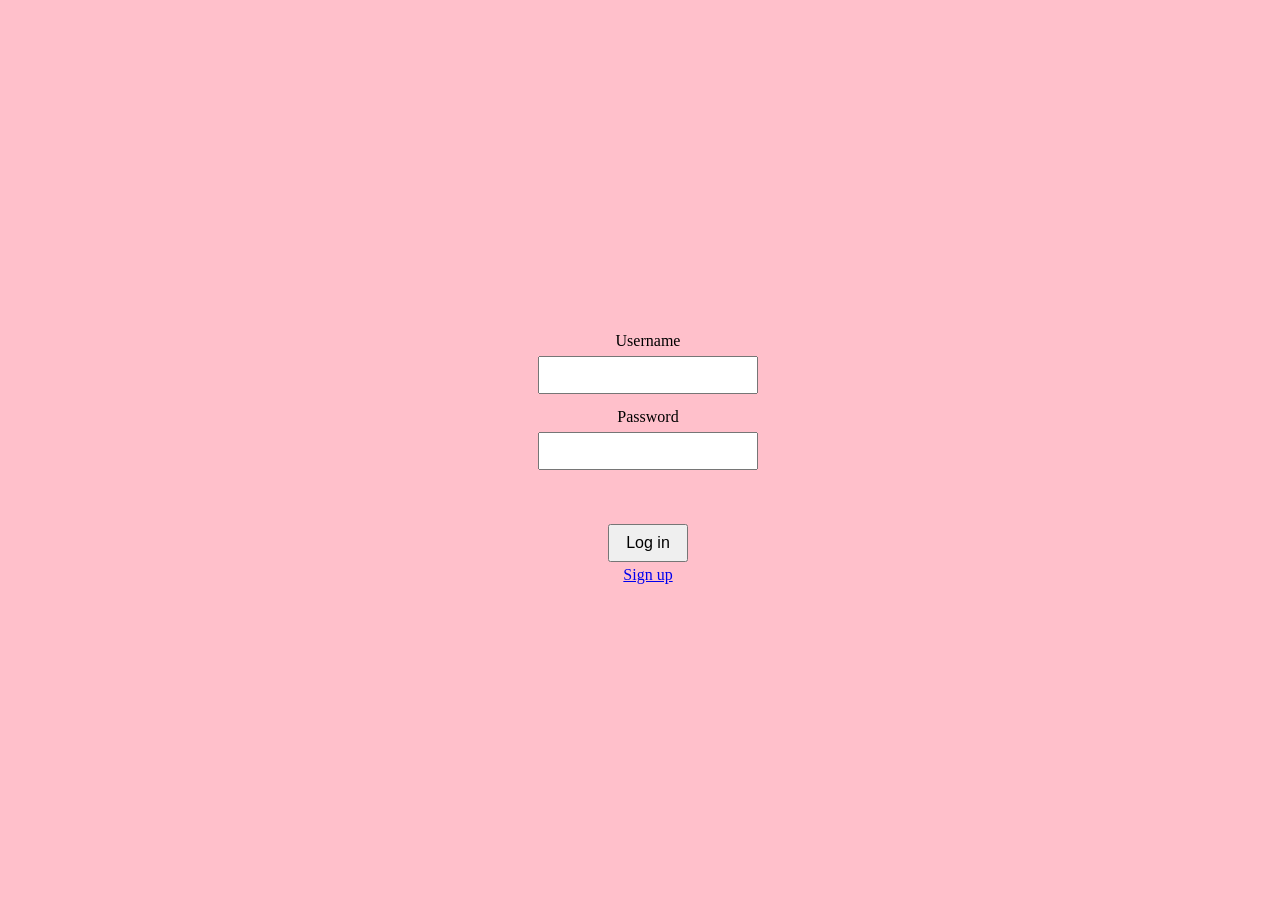
<file: index.html>
<!DOCTYPE html>
<html>
	<head>
		<title>Favorites Survey</title>
		<link rel="stylesheet" href="styles.css">
		<script>
			// must be logged in to see this page
			if (!localStorage.getItem('username')) {
				document.location.href = 'login.html';
			}
		</script>
	</head>

	<body>
		name
		<input id='name' type='text'>
		food
		<input id='food' type='text'>
		sports
		<input id='sports' type='text'>
		animals
		<input id='animals' type='text'>
		country
		<input id='country' type='text'>
		car
		<input id='car' type='text'>
		brand
		<input id='brand' type='text'>
		games
		<input id='games' type='text'>
		phone
		<input id='phone' type='text'>
		bike
		<input id='bike' type='text'>

		<div id='message' class='message'></div>

		<button type="button" onclick="submitSurvey()">Click Me!</button>
		<button type="button" onclick="logout()">Log out</button>

		<script>
			const fields = ['name', 'food', 'sports', 'animals', 'country',
				'car', 'brand', 'games', 'phone', 'bike'];

			async function submitSurvey() {
				const postData = {};
				fields.forEach(id => { postData[id] = document.getElementById(id).value; });

				const message = document.getElementById('message');

				try {
					const response = await fetch('http://127.0.0.1:8000/Survey', {
						method: 'POST',
						headers: { 'Content-Type': 'application/json' },
						body: JSON.stringify(postData)
					});
					const result = await response.json();

					if (response.ok && result.status === 'success') {
						document.location.href = 'profile.html.html';
					} else {
						message.textContent = 'Please fill in every field.';
					}
				} catch (error) {
					console.error('Error:', error);
					message.textContent = 'Cannot reach the server. Is it running?';
				}
			}

			function logout() {
				localStorage.removeItem('username');
				document.location.href = 'login.html';
			}
		</script>
	</body>
</html>
</file>
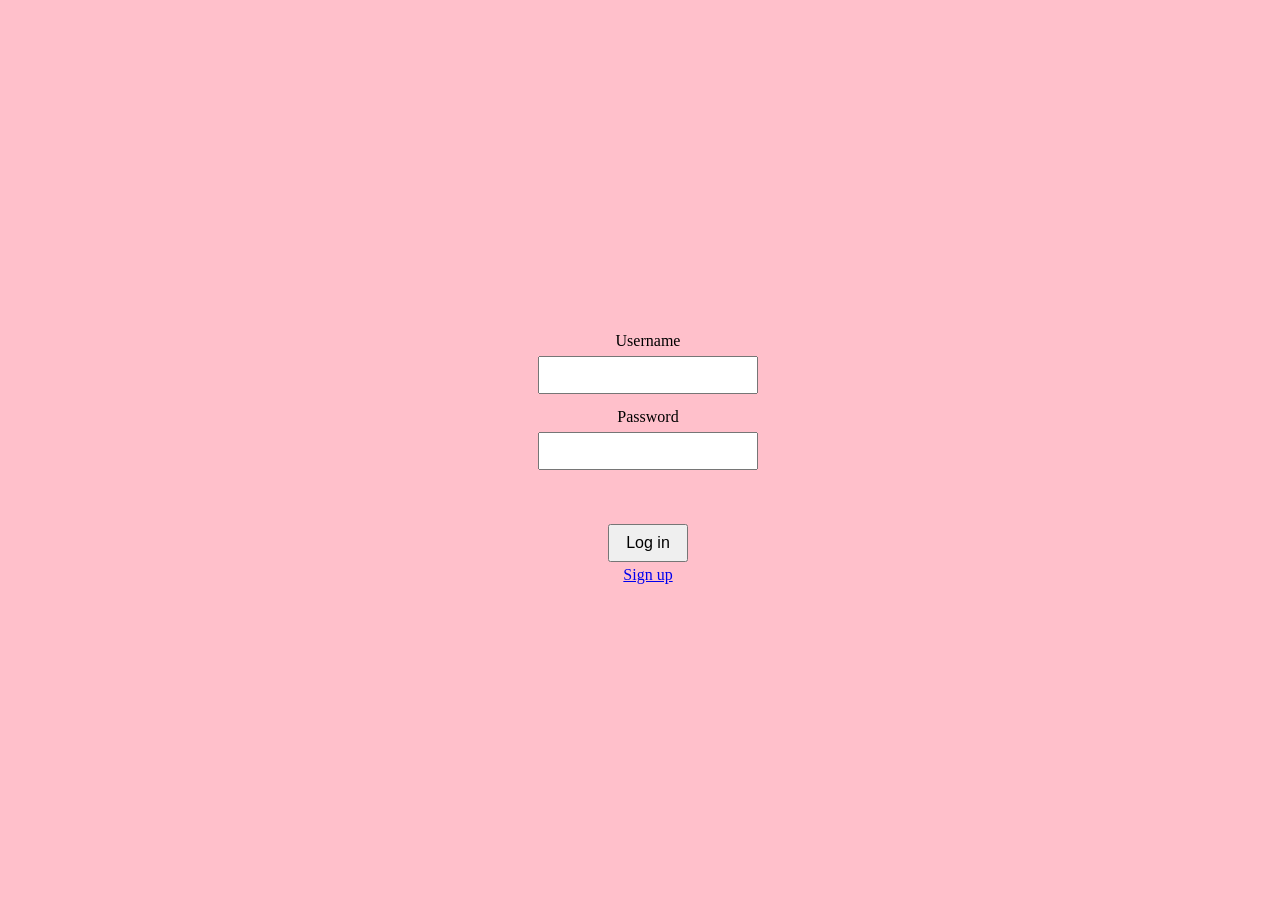
<file: login.html>
<!DOCTYPE html>
<html>
	<head>
		<title>Survey Login</title>
		<link rel="stylesheet" href="styles.css">
	</head>

	<body>
		Username
		<input id='username' type='text'>
		Password
		<input id='password' type='password'>

		<div id='message' class='message'></div>

		<button type="button" onclick="login()">Log in</button>
		<a href="register.html">Sign up</a>

		<script>
			const message = document.getElementById('message');

			async function login() {
				const postData = {
					username: document.getElementById('username').value,
					password: document.getElementById('password').value
				};

				try {
					const response = await fetch('http://127.0.0.1:8000/login', {
						method: 'POST',
						headers: { 'Content-Type': 'application/json' },
						body: JSON.stringify(postData)
					});
					const result = await response.json();

					if (response.ok && result.status === 'success') {
						localStorage.setItem('username', result.username);
						document.location.href = 'index.html';
					} else {
						message.className = 'message';
						message.textContent = result.detail || 'Login failed';
					}
				} catch (error) {
					console.error('Error:', error);
					message.className = 'message';
					message.textContent = 'Cannot reach the server. Is it running?';
				}
			}
		</script>
	</body>
</html>
</file>
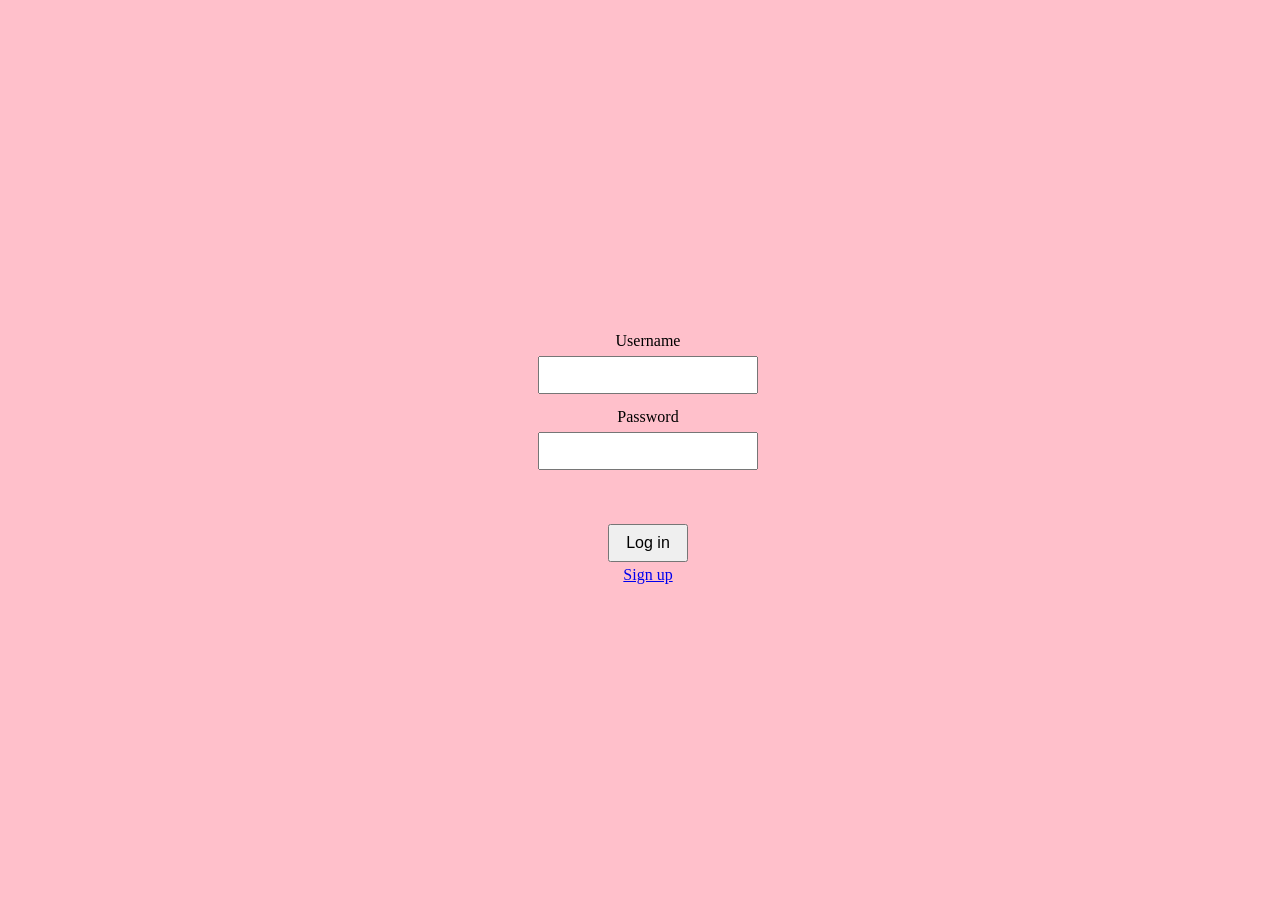
<file: profile.html.html>
<!DOCTYPE html>
<html>
	<head>
		<title>Profile</title>
		<link rel="stylesheet" href="styles.css">
		<script>
			if (!localStorage.getItem('username')) {
				document.location.href = 'login.html';
			}
		</script>
	</head>

	<body>
		<p>Salamat</p>
		<div id="welcome"></div>
		<button type="button" onclick="logout()">Log out</button>

		<script>
			document.getElementById('welcome').textContent =
				'Logged in as ' + localStorage.getItem('username');

			function logout() {
				localStorage.removeItem('username');
				document.location.href = 'login.html';
			}
		</script>
	</body>
</html>
</file>
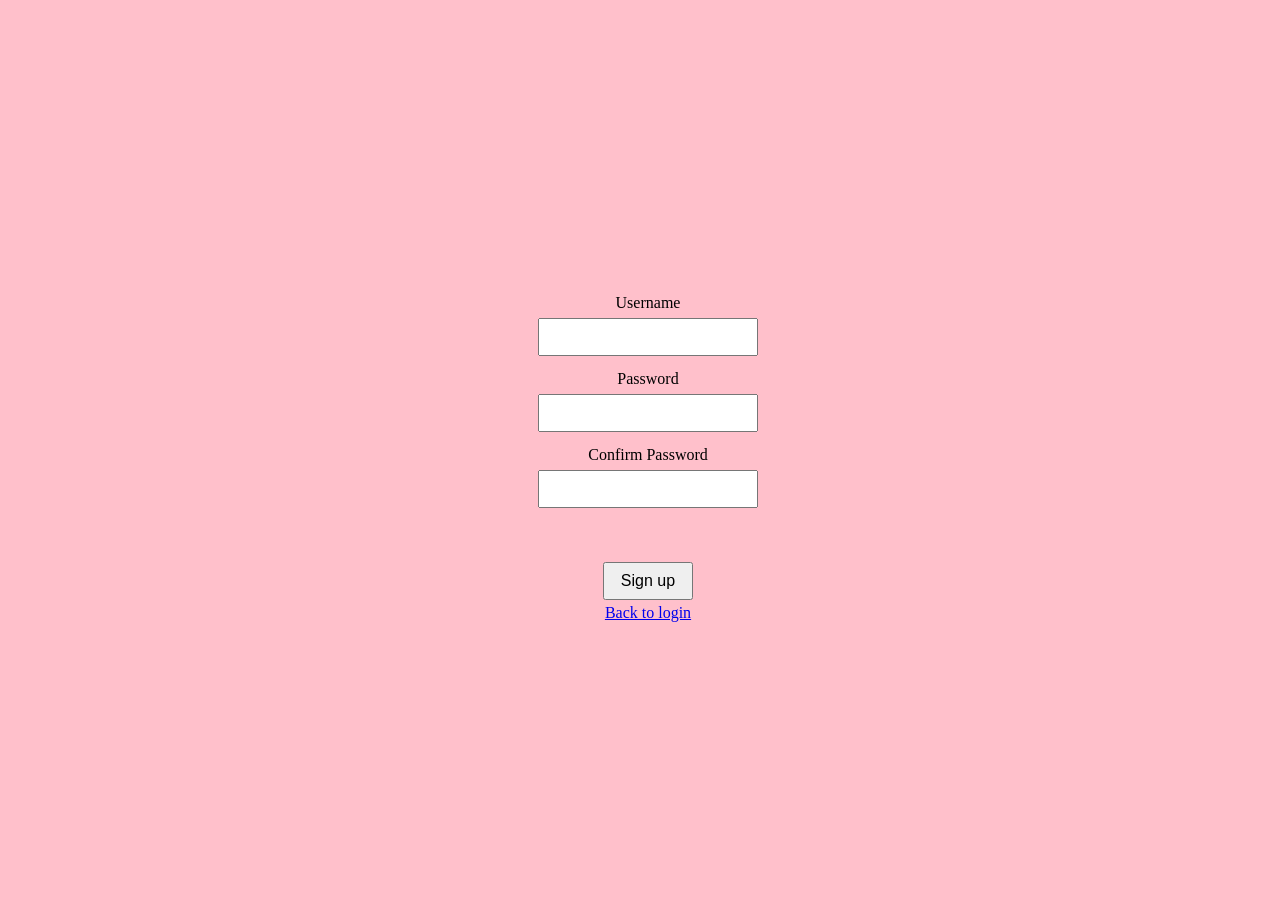
<file: register.html>
<!DOCTYPE html>
<html>
	<head>
		<title>Survey Register</title>
		<link rel="stylesheet" href="styles.css">
	</head>

	<body>
		Username
		<input id='username' type='text'>
		Password
		<input id='password' type='password'>
		Confirm Password
		<input id='confirmed_password' type='password'>

		<div id='message' class='message'></div>

		<button type="button" onclick="register()">Sign up</button>
		<a href="login.html">Back to login</a>

		<script>
			const message = document.getElementById('message');

			async function register() {
				const postData = {
					username: document.getElementById('username').value,
					password: document.getElementById('password').value,
					confirmed_password: document.getElementById('confirmed_password').value
				};

				if (postData.password !== postData.confirmed_password) {
					message.className = 'message';
					message.textContent = 'Passwords do not match';
					return;
				}

				try {
					const response = await fetch('http://127.0.0.1:8000/register', {
						method: 'POST',
						headers: { 'Content-Type': 'application/json' },
						body: JSON.stringify(postData)
					});
					const result = await response.json();

					if (response.ok && result.status === 'success') {
						message.className = 'message ok';
						message.textContent = 'Account created! Redirecting to login...';
						setTimeout(() => { document.location.href = 'login.html'; }, 1200);
					} else {
						message.className = 'message';
						message.textContent = result.detail || 'Registration failed';
					}
				} catch (error) {
					console.error('Error:', error);
					message.className = 'message';
					message.textContent = 'Cannot reach the server. Is it running?';
				}
			}
		</script>
	</body>
</html>
</file>
<file: styles.css>
body{
	background-color:pink;
	width:100vw;
	height:100vh;
	display:flex;
	flex-direction:column;
	justify-content:center;
	align-items:center;
}

#top_section{
	display:flex;
	width:1200px;
}
#middle_section{
	display:flex;
	flex-direction:column;
	align-items:center;
	justify-content:center;
	width:1200px;
	height: 200px;
}

#bottom_section{
	display:flex;
	width:1200px;
}

p{
	font-size:100px;
	font-family:helvetica;
	margin:0px;
}

#column{
	display:flex;
	flex-direction:column;
}

#row{
	display:flex;
}

#box1{
	width:200px;
	height:600px;
	background-color:black;
	margin:10px
}
#box2{
	width:200px;
	height:600px;
	background-color:black;
	margin:10px
}

#box3{
	width:320px;
	height:320px;
	background-color:black;
	margin:10px
}

#box4{
	width:150px;
	height:250px;
	background-color:black;
	margin:10px
}

#box5{
	width:150px;
	height:250px;
	background-color:black;
	margin:10px
}

#box6{
	width:200px;
	height:600px;
	background-color:black;
	margin:10px
}

#box7{
	width:200px;
	height:600px;
	background-color:black;
	margin:10px
}

#box8{
	width:200px;
	height:400px;
	background-color:black;
	margin:10px
}

#box9{
	width:200px;
	height:400px;
	background-color:black;
	margin:10px
}

#box10{
	width:200px;
	height:400px;
	background-color:black;
	margin:10px
}
#box11{
	width:650px;
	height:300px;
	background-color:black;
	margin:10px
}

#box12{
	width:180px;
	height:700px;
	background-color:black;
	margin:10px
}

#box13{
	width:200px;
	height:200px;
	background-color:black;
	margin:10px
}
#box14{
	width:200px;
	height:200px;
	background-color:black;
	margin:10px
}


#box15{
	width:420px;
	height:500px;
	background-color:black;
	margin:10px
}



/* ---- login / register ---- */
input{
	margin:6px 0 14px 0;
	padding:8px;
	font-size:16px;
}

button{
	padding:8px 16px;
	font-size:16px;
	cursor:pointer;
	margin:4px;
}

.message{
	color:#b00020;
	min-height:20px;
	margin:8px 0;
}

.message.ok{
	color:#1b7a2b;
}
</file>
